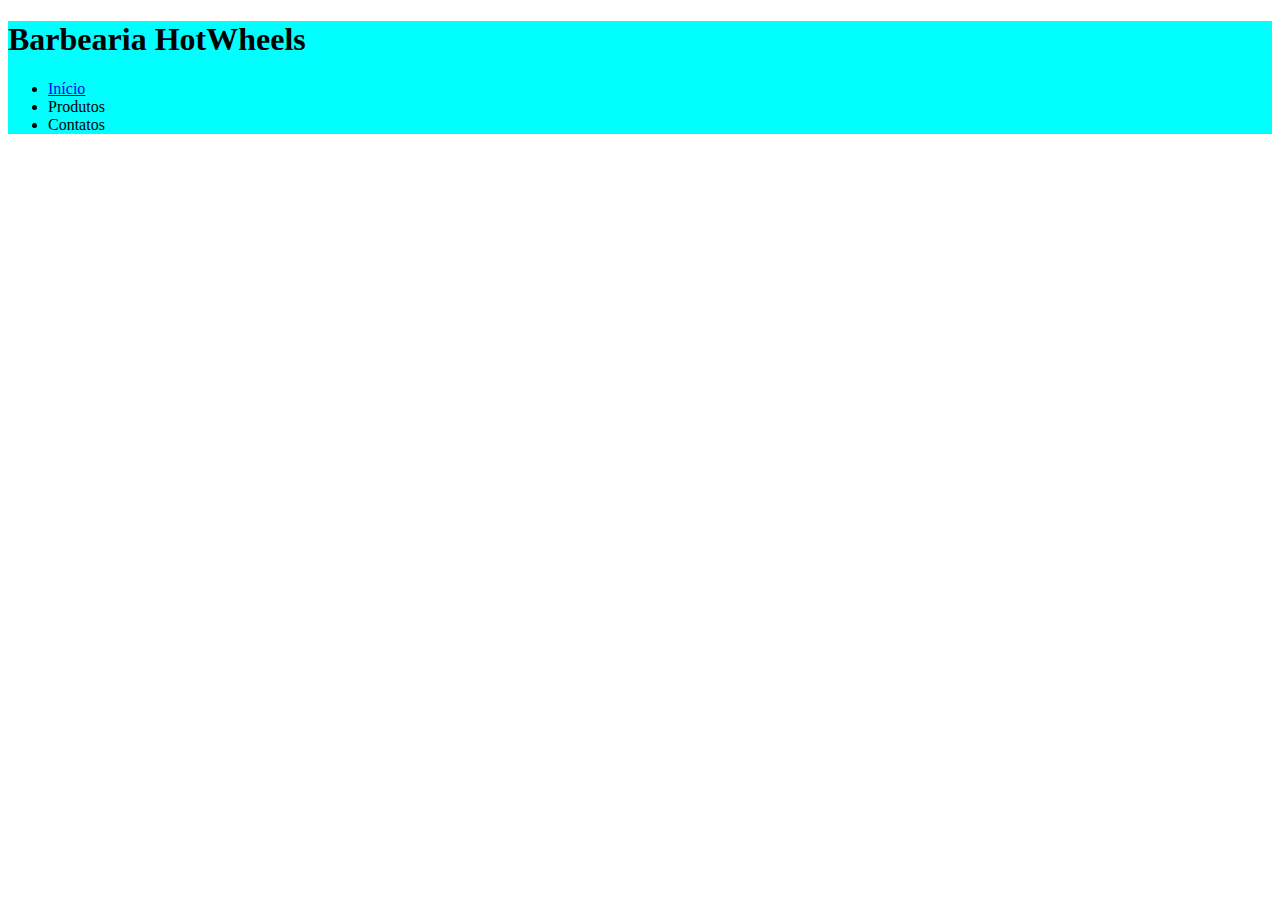
<file: Prof_Caio/produtos.html>
<!DOCTYPE html>
<html>
    <head>
        <title>Barbearia HotWheels</title>
        <link rel="stylesheet" href="produtos.css">
    </head>
    <body>
        <header>
            <h1>Barbearia HotWheels</h1>

            <ul>
                <li><a href="revisao2.html">Início</a></li>
                <li>Produtos</li>
                <li>Contatos</li>
            </ul>
        </header>
    </body>
</html>
</file>
<file: Prof_Caio/produtos.css>
header{
    background-color: aqua;
}
</file>
